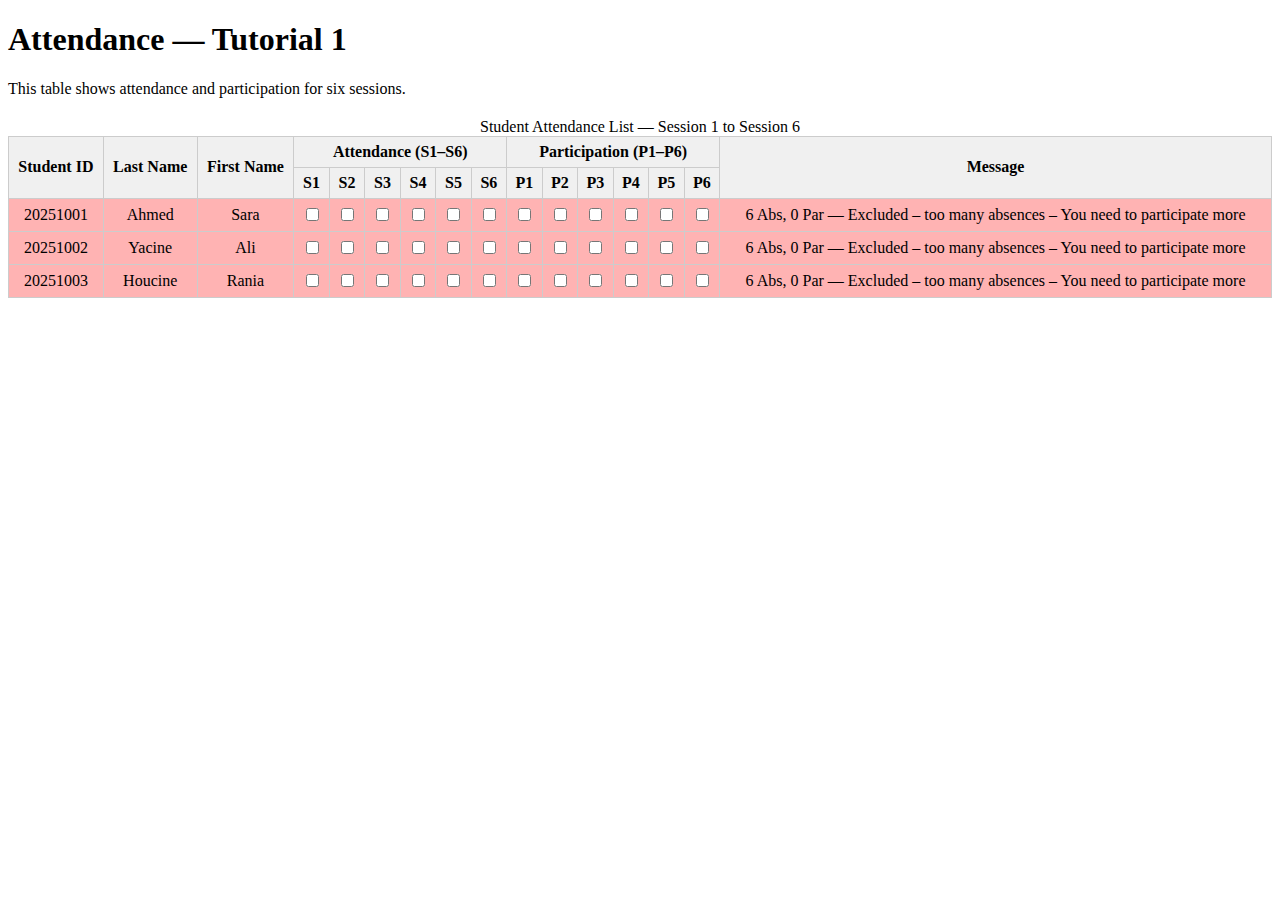
<file: first.html>
<!DOCTYPE html>
<html lang="en">
<head>
  <meta charset="UTF-8" />
  <meta name="viewport" content="width=device-width, initial-scale=1.0" />
  <title>Attendance Table</title>
  <style>
    table {
      width: 100%;
      border-collapse: collapse;
      margin-top: 20px;
    }
    th, td {
      border: 1px solid #ccc;
      padding: 6px;
      text-align: center;
    }
    th {
      background-color: #f0f0f0;
    }
    /* Colors based on absence count */
    .green { background-color: #c8f7c5; }   /* <3 absences */
    .yellow { background-color: #fff9b1; }  /* 3–4 absences */
    .red { background-color: #ffb3b3; }     /* ≥5 absences */
  </style>
</head>

<body>
  <h1>Attendance — Tutorial 1</h1>
  <p>This table shows attendance and participation for six sessions.</p>

  <table id="attendanceTable" aria-label="Student attendance table">
    <caption>Student Attendance List — Session 1 to Session 6</caption>
    <thead>
      <tr>
        <th rowspan="2">Student ID</th>
        <th rowspan="2">Last Name</th>
        <th rowspan="2">First Name</th>
        <th colspan="6">Attendance (S1–S6)</th>
        <th colspan="6">Participation (P1–P6)</th>
        <th rowspan="2">Message</th>
      </tr>
      <tr>
        <th>S1</th><th>S2</th><th>S3</th><th>S4</th><th>S5</th><th>S6</th>
        <th>P1</th><th>P2</th><th>P3</th><th>P4</th><th>P5</th><th>P6</th>
      </tr>
    </thead>

    <tbody>
      <tr>
        <td>20251001</td>
        <td>Ahmed</td>
        <td>Sara</td>
            <td class="center">
              <input type="checkbox" aria-label="Present for student 20251002" unchecked>
            </td>
            <td class="center">
              <input type="checkbox" aria-label="Participated for student 20251002" unchecked>
            </td>
            <td class="center">
              <input type="checkbox" aria-label="Present for student 20251002" unchecked>
            </td>
            <td class="center">
              <input type="checkbox" aria-label="Participated for student 20251002" unchecked>
            </td>
            <td class="center">
              <input type="checkbox" aria-label="Present for student 20251002" unchecked>
            </td>
            <td class="center">
              <input type="checkbox" aria-label="Participated for student 20251002" unchecked>
            </td>
            <td class="center">
              <input type="checkbox" aria-label="Present for student 20251002" unchecked>
            </td>
            <td class="center">
              <input type="checkbox" aria-label="Participated for student 20251002" unchecked>
            </td>
            <td class="center">
              <input type="checkbox" aria-label="Present for student 20251002" unchecked>
            </td>
            <td class="center">
              <input type="checkbox" aria-label="Participated for student 20251002" unchecked>
            </td>
            <td class="center">
              <input type="checkbox" aria-label="Present for student 20251002" unchecked>
            </td>
            <td class="center">
              <input type="checkbox" aria-label="Participated for student 20251002" unchecked>
            </td>
        <td></td>
      </tr>

      <tr>
        <td>20251002</td>
        <td>Yacine</td>
        <td>Ali</td>
            <td class="center">
              <input type="checkbox" aria-label="Present for student 20251002" unchecked>
            </td>
            <td class="center">
              <input type="checkbox" aria-label="Participated for student 20251002" unchecked>
            </td>
            <td class="center">
              <input type="checkbox" aria-label="Present for student 20251002" unchecked>
            </td>
            <td class="center">
              <input type="checkbox" aria-label="Participated for student 20251002" unchecked>
            </td>
            <td class="center">
              <input type="checkbox" aria-label="Present for student 20251002" unchecked>
            </td>
            <td class="center">
              <input type="checkbox" aria-label="Participated for student 20251002" unchecked>
            </td>
            <td class="center">
              <input type="checkbox" aria-label="Present for student 20251002" unchecked>
            </td>
            <td class="center">
              <input type="checkbox" aria-label="Participated for student 20251002" unchecked>
            </td>
            <td class="center">
              <input type="checkbox" aria-label="Present for student 20251002" unchecked>
            </td>
            <td class="center">
              <input type="checkbox" aria-label="Participated for student 20251002" unchecked>
            </td>
            <td class="center">
              <input type="checkbox" aria-label="Present for student 20251002" unchecked>
            </td>
            <td class="center">
              <input type="checkbox" aria-label="Participated for student 20251002" unchecked>
            </td>

        <td></td>
      </tr>

      <tr>
        <td>20251003</td>
        <td>Houcine</td>
        <td>Rania</td>
            <td class="center">
              <input type="checkbox" aria-label="Present for student 20251002" unchecked>
            </td>
            <td class="center">
              <input type="checkbox" aria-label="Participated for student 20251002" unchecked>
            </td>
            <td class="center">
              <input type="checkbox" aria-label="Present for student 20251002" unchecked>
            </td>
            <td class="center">
              <input type="checkbox" aria-label="Participated for student 20251002" unchecked>
            </td>
            <td class="center">
              <input type="checkbox" aria-label="Present for student 20251002" unchecked>
            </td>
            <td class="center">
              <input type="checkbox" aria-label="Participated for student 20251002" unchecked>
            </td>
            <td class="center">
              <input type="checkbox" aria-label="Present for student 20251002" unchecked>
            </td>
            <td class="center">
              <input type="checkbox" aria-label="Participated for student 20251002" unchecked>
            </td>
            <td class="center">
              <input type="checkbox" aria-label="Present for student 20251002" unchecked>
            </td>
            <td class="center">
              <input type="checkbox" aria-label="Participated for student 20251002" unchecked>
            </td>
            <td class="center">
              <input type="checkbox" aria-label="Present for student 20251002" unchecked>
            </td>
            <td class="center">
              <input type="checkbox" aria-label="Participated for student 20251002" unchecked>
            </td>
            <td></td>
      </tr>
    </tbody>
  </table>
<script>
  document.addEventListener("DOMContentLoaded", () => {
    const table = document.querySelector("#attendanceTable");

    // Function to calculate everything for one row
    function updateRow(row) {
      const cells = row.querySelectorAll("td");
      const attendanceCells = Array.from(cells).slice(3, 9);   // S1–S6
      const participationCells = Array.from(cells).slice(9, 15); // P1–P6
      const messageCell = cells[15];

      // Count absences
      const absences = attendanceCells.filter(c => {
        const checkbox = c.querySelector("input[type='checkbox']");
        return !checkbox || !checkbox.checked; // unchecked = absent
      }).length;

      // Count participations
      const participations = participationCells.filter(c => {
        const checkbox = c.querySelector("input[type='checkbox']");
        return checkbox && checkbox.checked; // checked = participated
      }).length;

      // Reset any color class before applying new one
      row.classList.remove("green", "yellow", "red");

      if (absences < 3) {
        row.classList.add("green");
      } else if (absences >= 3 && absences <= 4) {
        row.classList.add("yellow");
      } else {
        row.classList.add("red");
      }

      // Message
      let message = "";
      if (absences < 3 && participations >= 4) {
        message = "Good attendance – Excellent participation";
      } else if (absences >= 3 && absences <= 4) {
        message = "Warning – attendance low – You need to participate more";
      } else {
        message = "Excluded – too many absences – You need to participate more";
      }

      // Update text
      messageCell.textContent = `${absences} Abs, ${participations} Par — ${message}`;
    }

    // Function to update all rows
    function updateAllRows() {
      const rows = table.querySelectorAll("tbody tr");
      rows.forEach(updateRow);
    }

    // ✅ Update once on page load
    updateAllRows();

    // ✅ Update automatically when any checkbox changes
    table.querySelectorAll("input[type='checkbox']").forEach(box => {
      box.addEventListener("change", updateAllRows);
    });
  });
</script>





</body>
</html>
</file>
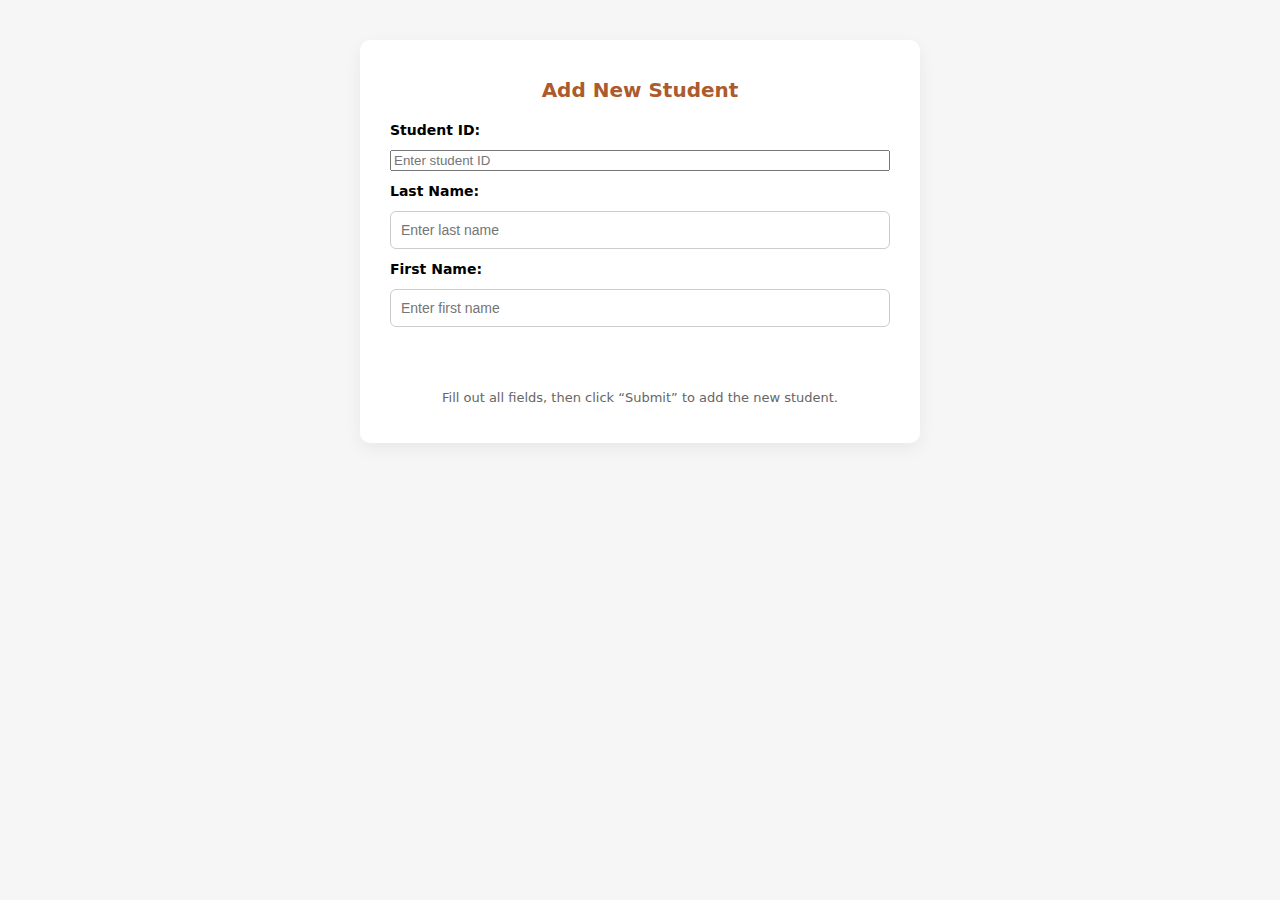
<file: four_2.html>
<!doctype html>
<html lang="en">
<head>
  <meta charset="utf-8" />
  <meta name="viewport" content="width=device-width, initial-scale=1" />
  <title>Add New Student</title>
  <style>
    body {
      font-family: system-ui, -apple-system, "Segoe UI", Roboto, "Helvetica Neue", Arial;
      background: #f6f6f6;
      margin: 0;
      padding: 40px 20px;
    }

    .container {
      max-width: 500px;
      margin: auto;
      background: #fff;
      padding: 25px 30px;
      border-radius: 10px;
      box-shadow: 0 6px 18px rgba(0,0,0,0.06);
    }

    h1 {
      text-align: center;
      color: #ac5b2e;
      margin-bottom: 20px;
      font-size: 20px;
    }

    form {
      display: flex;
      flex-direction: column;
      gap: 15px;
    }

    label {
      font-weight: 600;
      font-size: 14px;
    }

    input[type="text"],
    input[type="email"] {
      padding: 10px;
      border: 1px solid #ccc;
      border-radius: 6px;
      font-size: 14px;
    }

    input[type="submit"] {
      background-color: #ac5b2e;
      color: white;
      border: none;
      padding: 12px;
      border-radius: 6px;
      font-size: 15px;
      cursor: pointer;
      transition: 0.2s;
    }

    input[type="submit"]:hover {
      background-color: #934d26;
    }

    .note {
      text-align: center;
      color: #666;
      font-size: 13px;
      margin-top: 10px;
    }
    /* ===== Forms (from your other pages) ===== */
form {
  display: flex;
  flex-direction: column;
  gap: 12px;
}

label {
  font-weight: 600;
  font-size: 14px;
}

input[type="text"],
input[type="email"] {
  padding: 10px;
  border: 1px solid #ccc;
  border-radius: 6px;
  font-size: 14px;
}

input[type="submit"] {
  background: var(--accent);
  color: #fff;
  padding: 12px;
  border: none;
  border-radius: 6px;
  font-size: 15px;
  cursor: pointer;
}

input[type="submit"]:hover {
  background:#934d26;
}

  </style>
</head>
<body>

  <div class="container">
    <h1>Add New Student</h1>

    <form action="#" method="post">
      <label for="studentID">Student ID:</label>
      <input type="number" id="studentID" name="studentID" placeholder="Enter student ID" required />

      <label for="lastName">Last Name:</label>
      <input type="text" id="lastName" name="lastName" placeholder="Enter last name" required />

      <label for="firstName">First Name:</label>
      <input type="text" id="firstName" name="firstName" placeholder="Enter first name" required />

      <input type="submit" value="Submit" />
    </form>

    <p class="note">Fill out all fields, then click “Submit” to add the new student.</p>
  </div>

</body>
</html>
</file>
